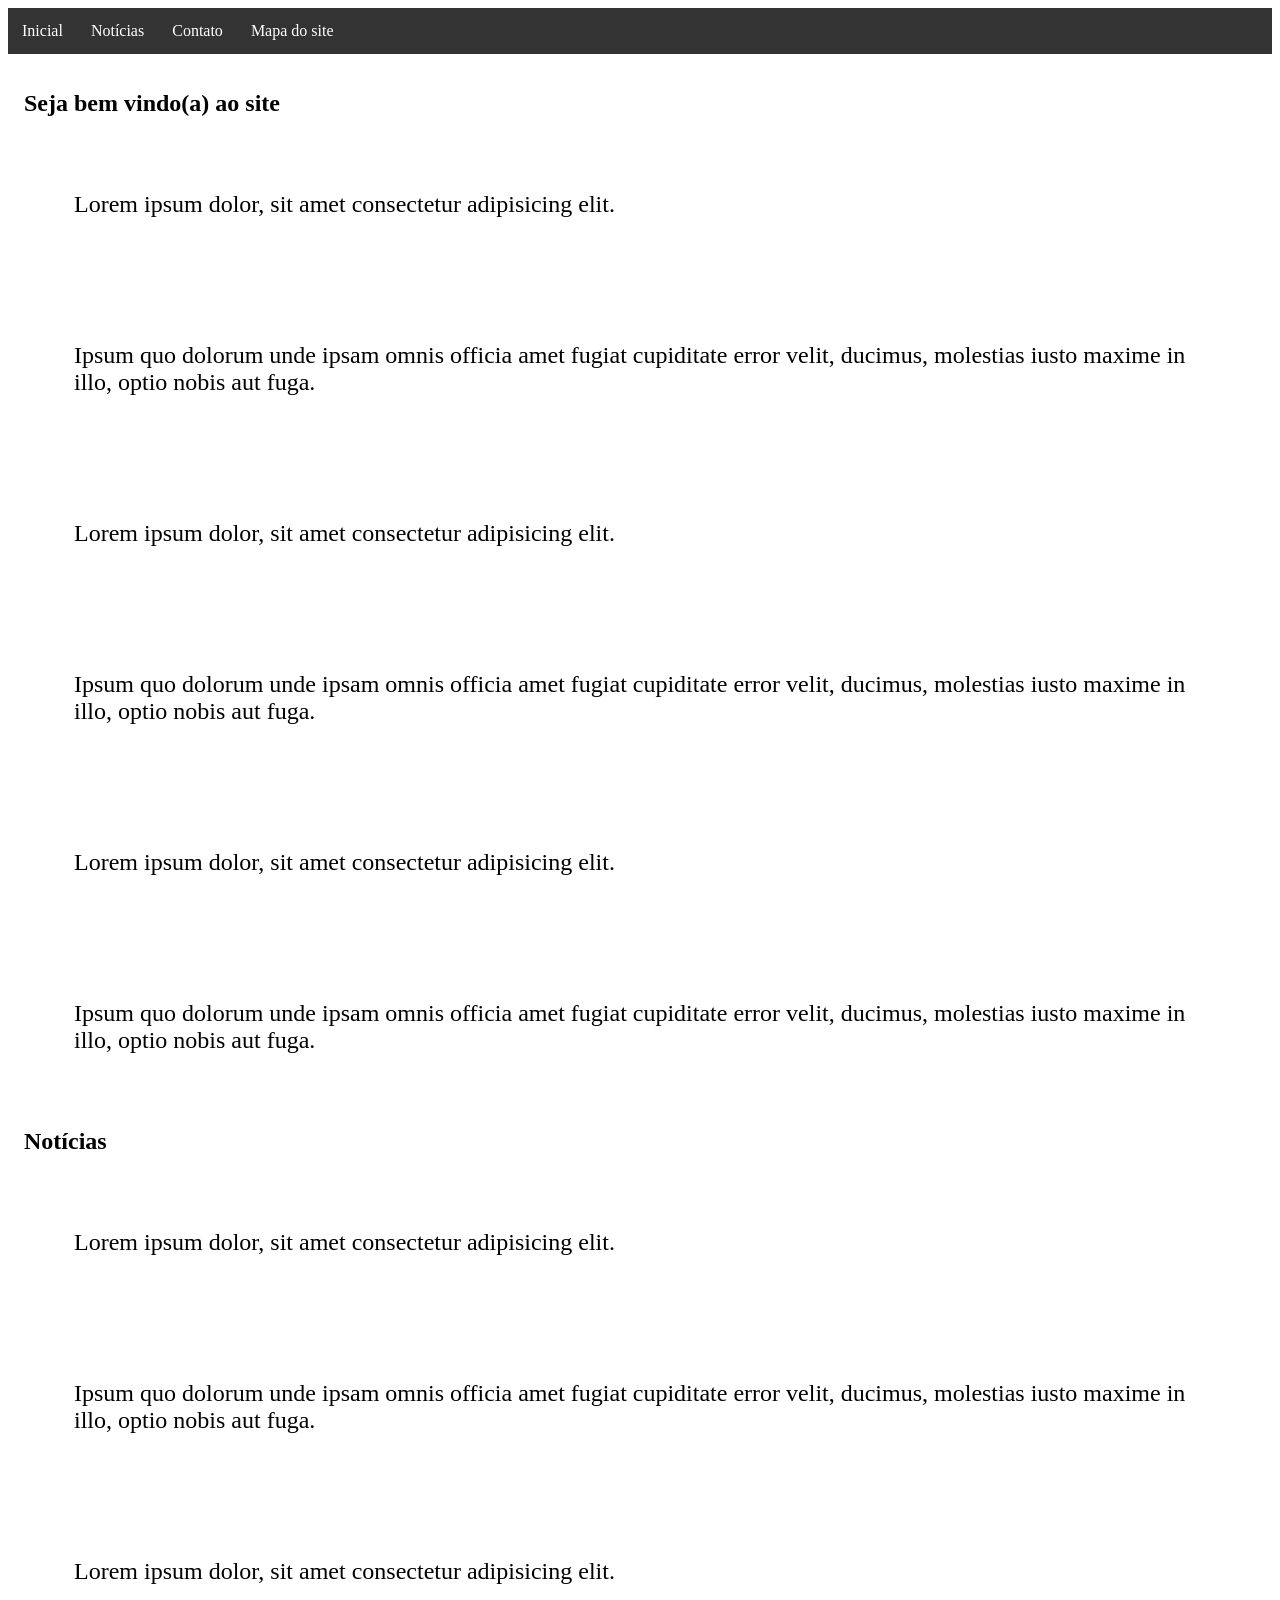
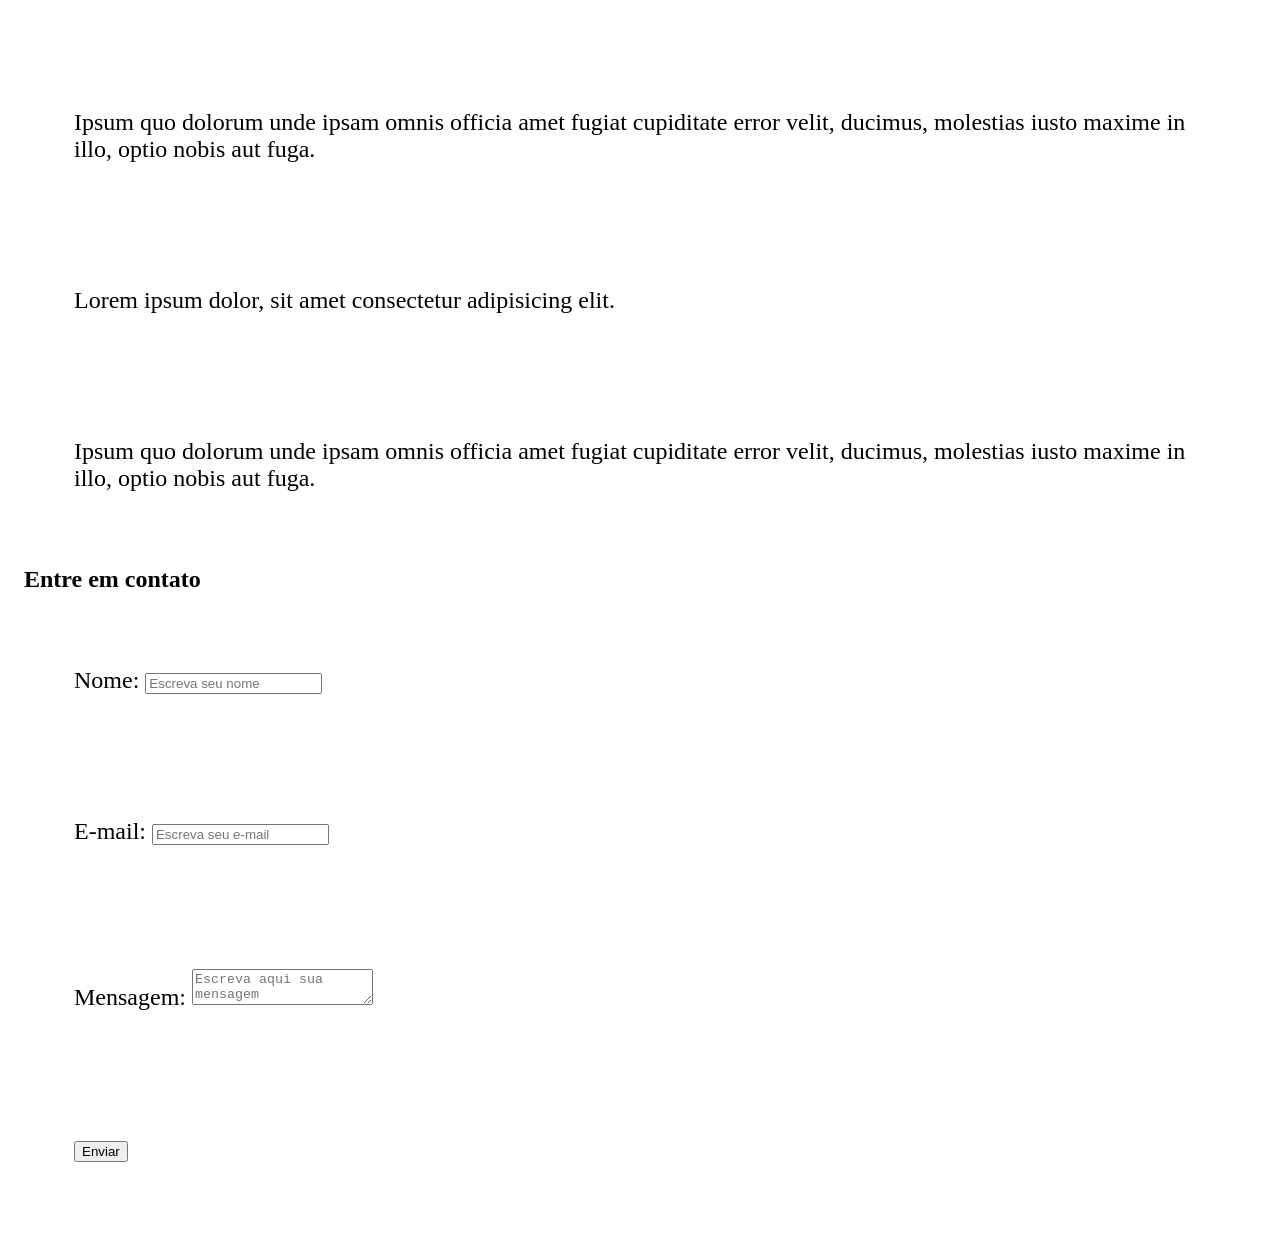
<file: index.html>
<!DOCTYPE html>
<html lang="pt-BR">

<head>
    <meta charset="UTF-8">
    <meta name="viewport" content="width=device-width, initial-scale=1.0">
    <title>Document</title>
    <link href="css/style.css" rel="stylesheet" />
</head>

<body>
    <!--Barra de navegação-->
    <div id="navbar">
        <a href="#inicial">Inicial</a>
        <a href="#noticias">Notícias</a>
        <a href="#contato">Contato</a>
        <a href="mapa.html">Mapa do site</a>
    </div>

    <!--Content-->
    <div class="content">
        <article id="inicial">
            <h1>Seja bem vindo(a) ao site</h1>
            <p>Lorem ipsum dolor, sit amet consectetur adipisicing elit.</p>
            <p>Ipsum quo dolorum unde ipsam omnis officia amet fugiat cupiditate error velit, ducimus, molestias iusto
                maxime in illo, optio nobis aut fuga.</p>
            <p>Lorem ipsum dolor, sit amet consectetur adipisicing elit.</p>
            <p>Ipsum quo dolorum unde ipsam omnis officia amet fugiat cupiditate error velit, ducimus, molestias iusto
                maxime in illo, optio nobis aut fuga.</p>
            <p>Lorem ipsum dolor, sit amet consectetur adipisicing elit.</p>
            <p>Ipsum quo dolorum unde ipsam omnis officia amet fugiat cupiditate error velit, ducimus, molestias iusto
                maxime in illo, optio nobis aut fuga.</p>
            </article>
            <article >
                <h1 id="noticias">Notícias</h1>
                <p>Lorem ipsum dolor, sit amet consectetur adipisicing elit.</p>
                <p>Ipsum quo dolorum unde ipsam omnis officia amet fugiat cupiditate error velit, ducimus, molestias iusto
                    maxime in illo, optio nobis aut fuga.</p>
                <p>Lorem ipsum dolor, sit amet consectetur adipisicing elit.</p>
                <p>Ipsum quo dolorum unde ipsam omnis officia amet fugiat cupiditate error velit, ducimus, molestias iusto
                    maxime in illo, optio nobis aut fuga.</p>
                <p>Lorem ipsum dolor, sit amet consectetur adipisicing elit.</p>
                <p>Ipsum quo dolorum unde ipsam omnis officia amet fugiat cupiditate error velit, ducimus, molestias iusto
                    maxime in illo, optio nobis aut fuga.</p>
        </article>
        <article id="contato">
            <h1>Entre em contato</h1>
            <form>
                <p>
                    <label for="txt_nome">Nome:</label>
                    <input type="text" placeholder="Escreva seu nome" id="txt_nome" required />
                </p>
                <p>
                    <label for="txt_email">E-mail:</label>
                    <input type="email" placeholder="Escreva seu e-mail" id="txt_email" required />
                </p>
                <p>
                    <label for="txt_mensagem">Mensagem:</label>
                    <textarea id="txt_mensagem" required placeholder="Escreva aqui sua mensagem"></textarea>
                </p>
                <p>
                    <button type="submit">Enviar</button>
                </p>
            </form>
        </article>
    </div>
</body>

</html>
</file>
<file: css/style.css>
/*Declarando variáveis de cor para padronizar*/
:root{
    --primaria-fundo: #aaa;
    --primaria-texto: #000;
    --secundaria-fundo: #333;
    --secundaria-texto: #fff;
    --terciaria-fundo: #0a6;
}

/*Barra de navegação*/
#navbar{
    position: sticky;
    top: 0;
    overflow: hidden;
    background-color: var(--secundaria-fundo);
}

/*Links com aparencia difente*/
#navbar a{
    color: var(--secundaria-texto);
    display: block;
    float: left;
    padding: 14px;
    text-align: center;
    text-decoration: none;
}

/*Link do navbar em destaque*/
#navbar a.active{
    background-color: var(--terciaria-fundo);
}

/*Mouse sobre o menu*/
#navbar a:hover{
    background-color: var(--primaria-fundo);
    color: var(--primaria-texto);
}

/*Container*/
.content{
    padding: 16px;
}

/*Parágrafos grandes em artigos*/
article p{
    font-size: x-large;
    padding: 50px;
}
</file>
